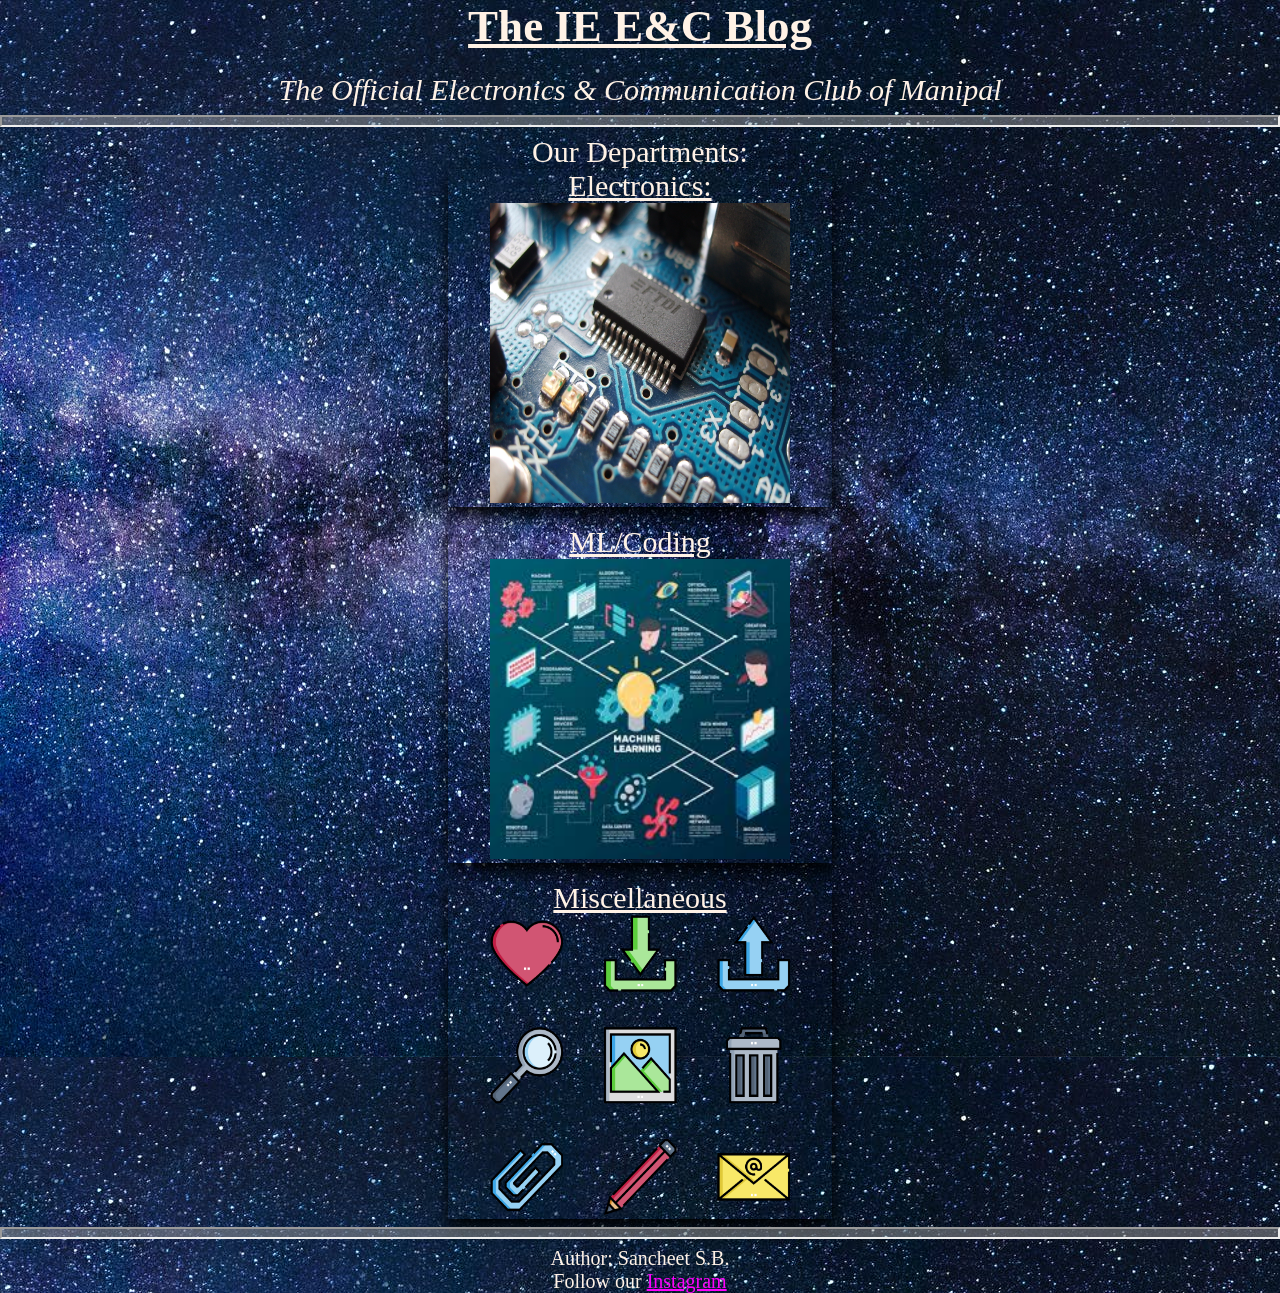
<file: index.html>
<html>
 <head>
   <title>IE-ENC Blogs</title>
   <link rel="stylesheet" href="css.css" />
   <meta name="viewport" content="width=device-width, initial-scale=1">
  </head>
  <body>

    <center>
    <h1><a href="index.html" class="default" style="color:rgb(255, 242, 230); font-size:45px;margin:0;">The IE E&C Blog </a></h1>
    <p class="default" style="font-style:italic"> The Official Electronics & Communication Club of Manipal</p>
  </center>
    <hr style="height:8px;border-width:2;color:rgba(204, 153, 255,1);background-color:rgb(153, 153, 153,0.5);">

    <center>
    <p class="default"> Our Departments:</p>
    <div class="card">
      <a href="electronics.html" class="default" style="font-size=20px;">Electronics:
    <img src="electronics.jpg" width="300" height="300">
     <div class="container">
    </div>
     </a></div>
     <br>
     <div class="card">
       <a href="ml.html" class="default" style="font-size=20px;">ML/Coding
     <img src="ml.jpg" width="300" height="300">
      <div class="container">
     </div>
      </a></div>
      <br>
      <div class="card">
        <a href="misc.html" class="default" style="font-size=20px;">Miscellaneous
      <img src="misc.png" width="300" height="300">
       <div class="container">
      </div>
       </a></div>

     </center>
     <hr style="height:8px;border-width:2;color:rgba(204, 153, 255,1);background-color:rgb(153, 153, 153,0.5);">
     <center>
     <footer>
       <p class="default" style="font-size:20px">
         Author: Sancheet S.B.<br>
         Follow our <a href="https://www.instagram.com/ieenc_manipal/" style="color:rgb(255, 0, 255); font-size:20px; font-style:normal;margin:0;">Instagram</a></p>
       </footer>
     </center>
  </body>
</html>
</file>
<file: css.css>
.default{

  color:rgb(255, 242, 230); font-size:30px; font-style:normal;margin:0;
}

.defaults{

  color:rgb(255, 242, 230); font-size:20px; font-style:normal;margin:0;
  position:
}

body {
  margin: 0;
  font-family: Georgia, Serif;
  background-image: url("backgroundimage2.jpeg")
}



.card {
  /* Add shadows to create the "card" effect */
  box-shadow: 0 8px 16px 0 rgba(0,0,0,1);
  transition: 0.3s;
  width: 30%;

}

/* On mouse-over, add a deeper shadow */
.card:hover {
  box-shadow: 0 16px 32px 0 rgba(0,0,0,1);
}

/* Add some padding inside the card container */
.container {
  padding: 2px 16px;
}
</file>
